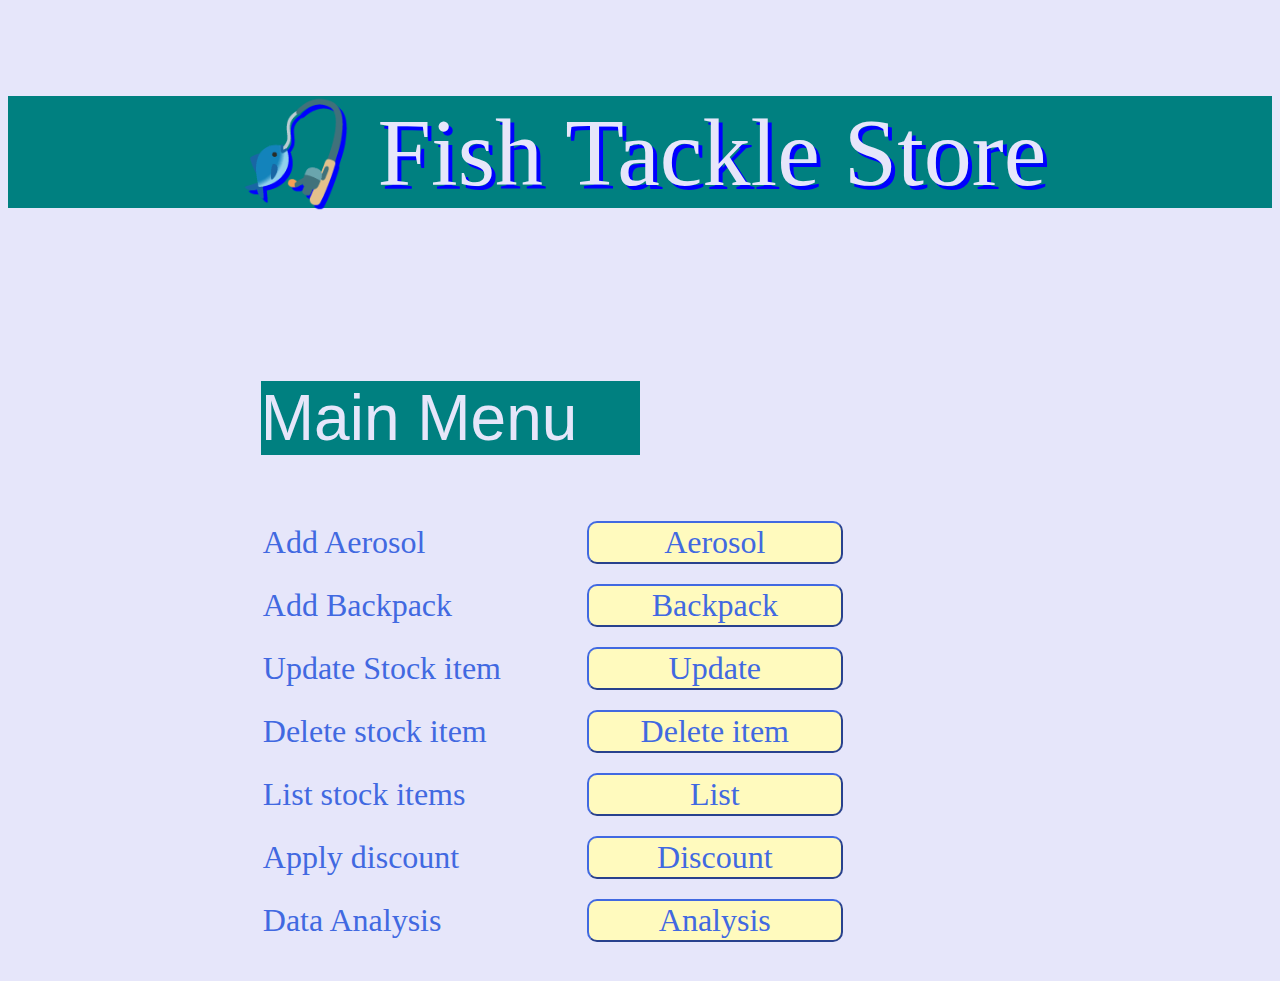
<file: index.html>
<!DOCTYPE html>
<html lang="en">
    <head>
        <title>Fish Tackle site</title>
        <link rel="stylesheet" href="Site style.css">
        <script src="Fish Tackle app.js"></script>
        <script src="StockItems.js"></script>
    </head>

    <body onload="doStartApp('mainPage', 'FishTackle')"</body>
        <p class="mainHeading">	
            &#127907; Fish Tackle Store

        </p>
        
        <div id="mainPage">
        </div>
    </body>
</html>
</file>
<file: Site style.css>
body
{
    background-color:lavender;
}
.mainHeading
{
    font-size: 6em;
    font-family:Georgia, 'Times New Roman', Times, serif;
    background: teal;
    color: lavender;
    text-shadow: 4px 4px 0 blue;
    text-align: center;
}

div
{
    margin: auto;
    width: 60%;
    border: 3px solid lavender;
    padding: 10px;
}

.mainTitle
{
    font-size: 4em;
    background: teal;
    color: lavender;
    width: 50%;
    font-family:'Franklin Gothic Medium', 'Arial Narrow', Arial, sans-serif;
    margin-right: 1000px;
}

.mainLabel, .mainButton, .inputLabel, .inputText, .inputTextArea
{
    font-size: 2em;
    color:royalblue;
    font-family: Georgia, 'Times New Roman', Times, serif;
}

.inputText, .inputTextArea
{
    border-radius: 6px;
    background-color:rgb(255, 250, 190) ;
}

.inputTextArea
{
    width: 600px;
    height: 200px;
}

.inputLabel
{
    display: inline-block;
    vertical-align: top;
    width: 6em;
}

.btnPar
{
    background-color: lavender;

}

.mainButton
{   
    margin: 2px;
    border-color: royalblue;
    width: 8em;
    background-color: rgb(255, 250, 190);
    border-radius: 10px;
}

.mainLabel
{
    margin:2px;
    display: inline-block;
    width: 10em;
}

.listBtn
{
    margin: 2px;
    border-color: royalblue;
    background-color: rgb(255, 250, 190);
    border-radius: 10px;
}

.listDesc
{
    background: rgb(255, 250, 190);
    color: rgb(7, 98, 98);
    width:15em;
}

.listPar
{   margin: 0;
    font-size: 1.5em;
    margin: 3px;
    display: inline-block;
    vertical-align: top;
}
</file>
